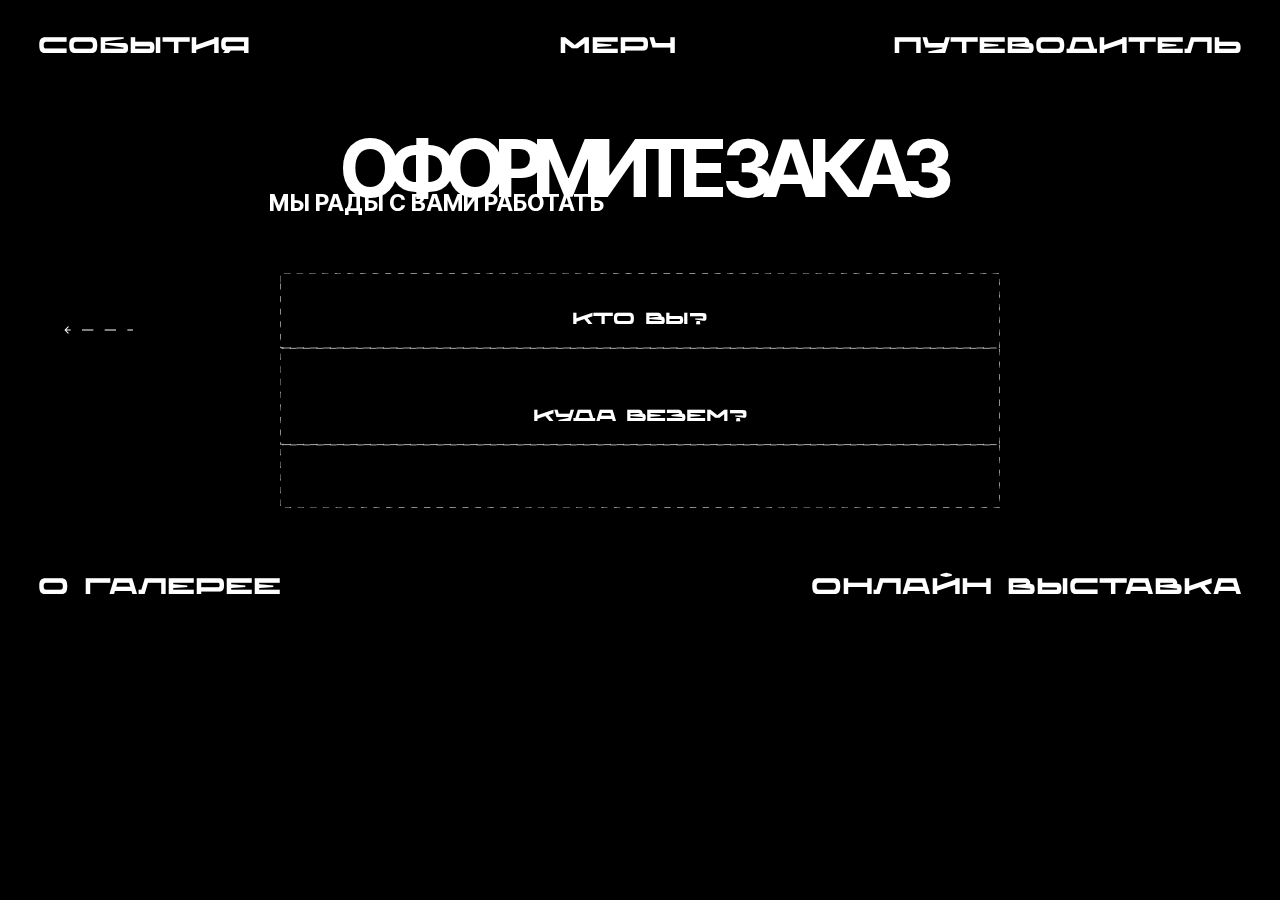
<file: pages/shop/buy/buy.html>
<!DOCTYPE html>
<html lang="ru">
<head>
    <meta charset="UTF-8">
    <meta name="viewport" content="width=device-width, initial-scale=1.0">
    <title>Оформить заявку</title>
    <link rel="stylesheet" href="../../../css/style.css">
    <link rel="stylesheet" href="./css/buy.css">
    <link rel="icon" href="../../../images/favicon.ico" type="image/x-icon">
</head>
<body>
    <div id="noWidth">
        <p>Поверни телефон</p>
    </div>
    <nav>
        <li id="events">
            <a href="../../events/events.html">События</a>
        </li>
        <li id="merch">
            <a href="../../shop/shop.html">Мерч</a>
        </li>    
        <li id="travelGuide">
            <a href="../../book/book.html">Путеводитель</a>
        </li>
        <li id="aboutGallery">
            <a href="../../building/building.html">О галерее</a>
        </li>
        <li id="onlineExhibition">
            <a href="https://sozochka.github.io/trashik/" target="_blank">Онлайн выставка</a>
        </li>
    </nav>

    <main>
        <div id="order">
            <p>ОФОРМИТЕ ЗАКАЗ</p>
        </div>

        <div id="orderSubtitle">
            <p>МЫ РАДЫ С ВАМИ РАБОТАТЬ</p>
        </div>

        <div id="backArrow">
            <a href="javascript:history.go(-1)"><img src="../../../images/shop/backArrow.svg"></a>
        </div>

        <div id="orderForm">
            <div id="orderFormWrapper">
                <img src="../../../images/shop/inputForm.svg">
            </div>
            <div id="formName">
                <input type="text" name="" placeholder="Кто вы?" autocomplete="off">
            </div>
            <div id="inputPlace">
                <input type="text" name="" placeholder="Куда везем?" autocomplete="off">
            </div>
        </div>
    </main>
</body>
</html>
</file>
<file: pages/shop/buy/css/buy.css>
body{
    overflow: hidden;
}

nav{
    position: fixed;
    display: grid;
    grid-template-rows: repeat(2, 1fr);
    grid-template-columns: repeat(3, 1fr);
    width: 94vw;
    height: 44vw;
    padding: 3vw;
}

nav > li{
    font-size: 1.75vw;
    text-shadow:
    -.5vw -.5vw 0 #000,  
     .5vw -.5vw 0 #000,
    -.5vw  .5vw 0 #000,
     .5vw  .5vw 0 #000;
}

#merch, #events, #travelGuide{
    grid-row-start: 1;
}

#merch{
    justify-self: center;
}

#events{
    justify-self: flex-start;
}

#travelGuide{
    justify-self: flex-end;
}

#aboutGallery, #onlineExhibition{
    align-self: flex-end;
}

#onlineExhibition{
    grid-column-start: 3;
    justify-self: end;
    white-space: nowrap;
}

main{
    display: flex;
    width: 90vw;
    margin: 0 auto;
    flex-direction: column;
    justify-content: center;
    position: relative;
    top: 10vw;
}

#order{
    text-align: center;
}

#order > p{
    font-size: 6.25vw;
    letter-spacing: -1vw;
}

#orderSubtitle{
    position: relative;
    bottom: 1.25vw;
    width: 58vw;
    margin: 0 auto;
}

#orderSubtitle > p{
    font-size: 1.8vw;
}

#backArrow{
    position: relative;
    top: 7vw;
    width: 3.5vw;
}

#backArrow > img{
    width: 100%;
    height: 100%;
}

#orderForm{
    display: flex;
    align-items: center;
    flex-direction: column;
    margin-top: 2vw;
}

#orderFormWrapper{
    position: absolute;
    width: 56.25vw;
}

#orderFormWrapper > img{
    width: 100%;
    height: 100%;
}

input{
    display: flex;
    flex-direction: column;
    position: relative;
    z-index: 3;
    background-color: #000;
    border: 0;
    width: 20vw;
    font-size: 1.25vw;
    text-align: center;
}

input::placeholder{
    color: #fff;
}

input:focus{
    outline: 0;
}

#formName{
    margin-top: 3vw;
}

#inputPlace{
    margin-top: 6vw;
}
</file>
<file: css/style.css>
@import './reset.css';
@import './fonts.css';
@import './index.css'
</file>
